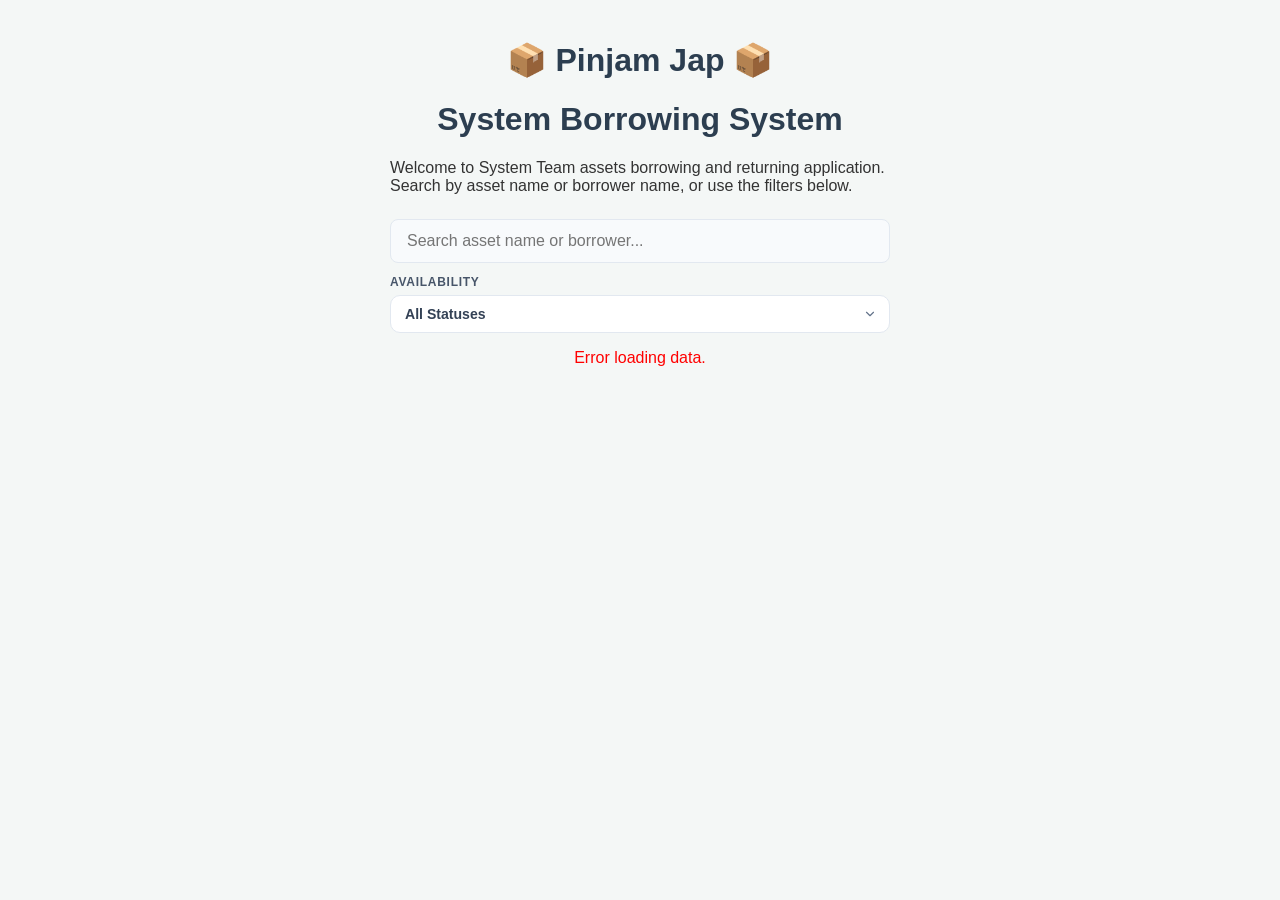
<file: index.html>
<!DOCTYPE html>
<html lang="en">

<head>
    <meta charset="UTF-8">
    <meta name="viewport" content="width=device-width, initial-scale=1.0">
    <title>Department Assets</title>
    <link rel="stylesheet" href="css/style.css">
</head>

<body>
    <div class="container">
        <h1>📦 Pinjam Jap 📦</h1>
        <h1>System Borrowing System</h1>
        <p>Welcome to System Team assets borrowing and returning application. Search by asset name or borrower name, or
            use the filters below.</p>
        <div style="margin-bottom: 12px;">
            <input type="text" id="asset-search" placeholder="Search asset name or borrower..."
                style="margin-bottom: 0;">
        </div>

        <div class="filters-row">
            <div class="filter-group">
                <label for="status-filter" class="filter-label">Availability</label>
                <select id="status-filter" class="filter-select">
                    <option value="all">All Statuses</option>
                    <option value="available">✅ Available</option>
                    <option value="borrowed">🔒 Borrowed</option>
                </select>
            </div>

            <div class="filter-group" id="category-filter-group" style="display:none;">
                <label for="category-filter" class="filter-label">Category</label>
                <select id="category-filter" class="filter-select">
                    <option value="all">All Categories</option>
                </select>
            </div>
        </div>

        <div id="asset-count" class="asset-count"></div>

        <div id="asset-list"></div>
    </div>

    <script src="js/app.js"></script>
</body>

</html>
</file>
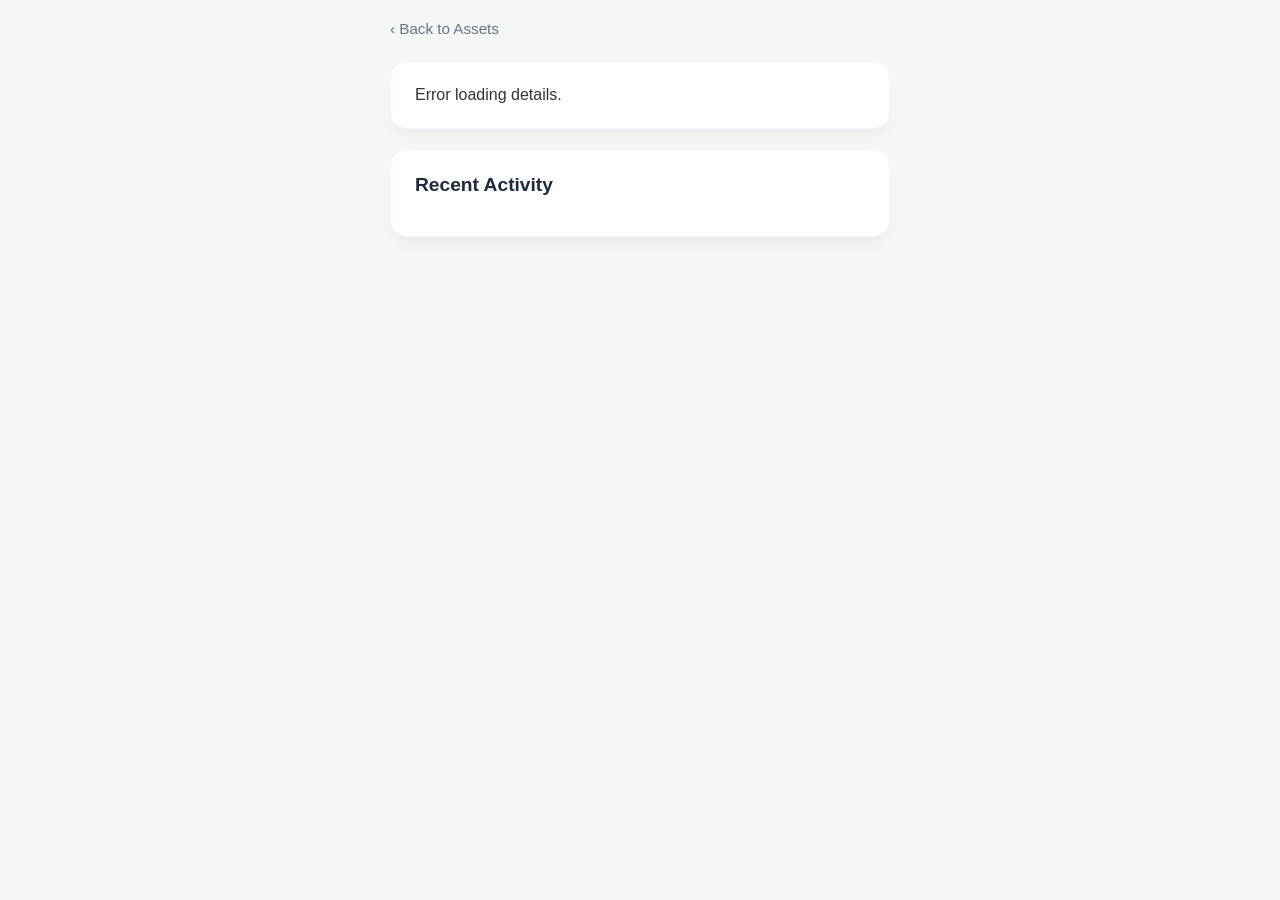
<file: asset.html>
<!DOCTYPE html>
<html lang="en">

<head>
    <meta charset="UTF-8">
    <meta name="viewport" content="width=device-width, initial-scale=1.0">
    <title>Asset Details | Department Assets</title>
    <link rel="stylesheet" href="css/style.css">
</head>

<body>
    <div class="container">
        <div class="nav-header">
            <a href="index.html" class="back-link">
                ‹ Back to Assets
            </a>
        </div>

        <div class="card asset-hero" id="asset-info">
            <div class="loader-spinner"></div>
            <p style="text-align: center;">Fetching details...</p>
        </div>

        <div id="borrow-section" class="card action-card borrow" style="display:none;">
            <div class="card-header">
                <h3>Borrow Asset</h3>
                <p>Enter your details below to check out this item.</p>
            </div>

            <div class="input-group">
                <label>Staff ID</label>
                <input type="text" id="staff-id" placeholder="e.g. S004000000">
            </div>

            <div class="input-group">
                <label>Full Name</label>
                <input type="text" id="staff-name" placeholder="Nama">
            </div>

            <div class="input-group">
                <label>Team</label>
                <input type="text" id="staff-team" placeholder="e.g. System">
            </div>

            <div class="input-group">
                <label>Borrow Date</label>
                <input type="date" id="borrow-date">
            </div>

            <button id="confirm-borrow-btn">Confirm Borrow</button>
        </div>

        <div id="return-section" class="card action-card return" style="display:none;">
            <div class="card-header">
                <h3>Return Asset</h3>
                <p>Verify your details to return this item.</p>
            </div>

            <div class="borrower-info">
                <label>Currently held by</label>
                <div id="borrower-display" class="highlight-text"></div>
            </div>

            <div class="input-group">
                <label>Staff ID</label>
                <input type="text" id="verify-staff-id" placeholder="Enter your ID to Return">
            </div>

            <button id="return-btn">Return Item</button>
        </div>

        <div class="card history-card">
            <div class="card-header" style="margin-bottom: 16px;">
                <h3 style="font-size: 1.2rem;">Recent Activity</h3>
            </div>
            <div id="history-list" class="timeline"></div>
        </div>
    </div>

    <script src="js/app.js"></script>
</body>

</html>
</file>
<file: css/style.css>
:root {
    --primary: #3b82f6;
    --primary-hover: #2563eb;
    --success: #10b981;
    --warning: #f59e0b;
    --text-muted: #64748b;
    --bg-light: #f8fafc;
    --border-color: #e2e8f0;
}

/* --- Modern App Styling --- */
body {
    font-family: 'Segoe UI', Roboto, Helvetica, Arial, sans-serif;
    background-color: #f4f7f6;
    margin: 0;
    padding: 20px;
    color: #333;
    display: flex;
    justify-content: center;
}

.container {
    max-width: 500px;
    width: 100%;
}

h1, h2, h3 {
    color: #2c3e50;
    text-align: center;
}

/* --- Asset Cards --- */
.card {
    background: white;
    border-radius: 12px;
    padding: 20px;
    margin-bottom: 15px;
    box-shadow: 0 4px 6px rgba(0,0,0,0.05);
    border: 1px solid #e0e0e0;
    transition: transform 0.2s;
}

.card:active {
    transform: scale(0.98);
}

/* --- Status Badges --- */
.badge {
    padding: 4px 10px;
    border-radius: 20px;
    font-size: 0.8em;
    font-weight: bold;
    text-transform: uppercase;
}

.available { background-color: #d1fae5; color: #065f46; }
.borrowed { background-color: #fee2e2; color: #991b1b; }

/* --- Forms & Inputs --- */
input {
    width: 100%;
    padding: 12px;
    margin: 8px 0 15px 0;
    display: inline-block;
    border: 1px solid #ccc;
    border-radius: 8px;
    box-sizing: border-box;
    font-size: 16px; /* Prevents auto-zoom on iPhone */
}

/* --- Buttons --- */
button {
    width: 100%;
    padding: 14px;
    border: none;
    border-radius: 8px;
    font-size: 16px;
    font-weight: bold;
    cursor: pointer;
    transition: opacity 0.3s;
}

#confirm-borrow-btn { background-color: #10b981; color: white; }
#return-btn { background-color: #f59e0b; color: white; }
button:disabled { background-color: #ccc; }

/* --- History Section --- */
.history-item {
    border-left: 4px solid #3b82f6;
    background: #eff6ff;
    padding: 10px;
    margin-top: 10px;
    border-radius: 0 8px 8px 0;
}

/* Styling for labels above inputs */
label {
    display: block;
    font-size: 0.85em;
    font-weight: bold;
    color: #64748b;
    margin-bottom: 2px;
    text-align: left;
}

/* Add some padding to the Info card */
#asset-info h2 {
    margin: 0 0 5px 0;
    text-align: left;
}

#asset-info p {
    margin: 0;
    color: #64748b;
}

/* History styling */
.history-item {
    border-bottom: 1px solid #edf2f7;
    padding: 12px 0;
}

.history-item:last-child {
    border-bottom: none;
}

/* --- Modern Navigation --- */
.nav-header {
    margin-bottom: 24px;
}

.back-link {
    text-decoration: none;
    color: #64748b;
    font-size: 0.95rem;
    font-weight: 500;
    display: flex;
    align-items: center;
    gap: 8px;
    transition: color 0.2s;
}

.back-link:hover {
    color: #3b82f6;
}

/* --- Improved Card Design --- */
.card {
    background: #ffffff;
    border-radius: 16px; /* Smoother corners */
    padding: 24px;
    margin-bottom: 20px;
    box-shadow: 0 10px 15px -3px rgba(0, 0, 0, 0.04), 0 4px 6px -2px rgba(0, 0, 0, 0.02);
    border: 1px solid #f1f5f9;
}

.card-header {
    margin-bottom: 20px;
}

.card-header h3 {
    margin: 0;
    text-align: left;
    font-size: 1.25rem;
    color: #1e293b;
}

.card-header p {
    margin: 4px 0 0 0;
    font-size: 0.85rem;
    color: #94a3b8;
    text-align: left;
}

/* --- Action Specific Borders --- */
.action-card.borrow { border-top: 6px solid #10b981; }
.action-card.return { border-top: 6px solid #f59e0b; }

/* --- Forms & Inputs --- */
.input-group {
    margin-bottom: 16px;
}

label {
    margin-bottom: 6px;
    font-size: 0.8rem;
    letter-spacing: 0.025em;
    color: #475569;
}

input {
    background-color: #f8fafc;
    border: 1px solid #e2e8f0;
    padding: 12px 16px;
    transition: all 0.2s;
}

input:focus {
    outline: none;
    border-color: #3b82f6;
    background-color: #fff;
    box-shadow: 0 0 0 4px rgba(59, 130, 246, 0.1);
}

/* --- Date Input Fix (iPhone overflow) --- */
input[type="date"] {
    -webkit-appearance: none;
    -moz-appearance: none;
    appearance: none;
    width: 100%;
    max-width: 100%;
    box-sizing: border-box;
    min-height: 48px;
}

/* --- Borrower Display Box --- */
.borrower-info {
    background: #fffbeb;
    padding: 16px;
    border-radius: 12px;
    margin-bottom: 20px;
}

.highlight-text {
    font-weight: 600;
    color: #92400e;
    font-size: 1rem;
}

/* --- History Items --- */
.history-item {
    border-left: 3px solid #e2e8f0;
    padding-left: 16px;
    margin-bottom: 16px;
    background: none;
    border-radius: 0;
}

/* Buttons with Hover Effects */
button {
    box-shadow: 0 4px 6px -1px rgba(0, 0, 0, 0.1);
}

button:hover {
    filter: brightness(1.05);
}

/* --- Loader Spinner --- */
.loader-spinner {
    border: 3px solid #f3f3f3;
    border-top: 3px solid var(--primary);
    border-radius: 50%;
    width: 24px;
    height: 24px;
    animation: spin 1s linear infinite;
    margin: 20px auto;
}

@keyframes spin {
    0% { transform: rotate(0deg); }
    100% { transform: rotate(360deg); }
}

/* --- Filter Section (Dropdown Row) --- */
.filters-row {
    display: flex;
    gap: 12px;
    margin-bottom: 16px;
}

.filter-group {
    flex: 1;
}

.filter-label {
    display: block;
    font-size: 0.75rem;
    font-weight: 700;
    color: #475569;
    text-transform: uppercase;
    letter-spacing: 0.06em;
    margin-bottom: 6px;
}

.filter-select {
    width: 100%;
    padding: 10px 14px;
    font-size: 0.88rem;
    font-weight: 600;
    color: #334155;
    background-color: #ffffff;
    border: 1.5px solid #e2e8f0;
    border-radius: 10px;
    cursor: pointer;
    transition: all 0.2s ease;
    box-sizing: border-box;
    appearance: none;
    -webkit-appearance: none;
    -moz-appearance: none;
    background-image: url("data:image/svg+xml;charset=UTF-8,%3Csvg xmlns='http://www.w3.org/2000/svg' width='24' height='24' viewBox='0 0 24 24' fill='none' stroke='%2364748b' stroke-width='2' stroke-linecap='round' stroke-linejoin='round'%3E%3Cpolyline points='6 9 12 15 18 9'%3E%3C/polyline%3E%3C/svg%3E");
    background-repeat: no-repeat;
    background-position: right 12px center;
    background-size: 14px;
    padding-right: 32px;
}

.filter-select:focus {
    outline: none;
    border-color: #3b82f6;
    background-color: #fff;
    box-shadow: 0 0 0 3px rgba(59, 130, 246, 0.1);
}

/* --- Asset Count Indicator --- */
.asset-count {
    font-size: 0.8rem;
    color: #94a3b8;
    text-align: center;
    margin-bottom: 12px;
    font-weight: 500;
}

/* --- Category Tag on Cards --- */
.asset-category-tag {
    display: inline-block;
    background: #f0f9ff;
    color: #0369a1;
    font-size: 0.72rem;
    font-weight: 600;
    padding: 3px 10px;
    border-radius: 100px;
    margin: 8px 0 4px 0;
    letter-spacing: 0.02em;
    border: 1px solid #bae6fd;
}

/* --- Borrower Tag on Cards --- */
.borrower-tag {
    font-size: 0.8rem;
    color: #92400e;
    margin: 4px 0 8px 0;
    font-weight: 500;
}

/* --- Interactive Asset Cards --- */
.asset-card {
    display: flex;
    justify-content: space-between;
    align-items: center;
    text-decoration: none;
    color: inherit;
    transition: transform 0.2s, box-shadow 0.2s, border-color 0.2s;
    cursor: pointer;
    gap: 16px;
}

.asset-card:hover {
    transform: translateY(-2px);
    box-shadow: 0 10px 20px rgba(0, 0, 0, 0.06), 0 3px 6px rgba(0, 0, 0, 0.03);
    border-color: #cbd5e1;
}

.asset-card:active {
    transform: scale(0.98);
}

.asset-card .card-left {
    flex: 1;
    min-width: 0;
    display: flex;
    flex-direction: column;
    gap: 4px;
}

.asset-card .asset-name {
    font-size: 1.1rem;
    color: #1e293b;
    font-weight: 600;
    line-height: 1.3;
    text-align: left;
}

.asset-card .borrower-tag {
    margin: 0;
    font-size: 0.82rem;
    color: #92400e;
    font-weight: 500;
    text-align: left;
}

.asset-card .card-right {
    flex-shrink: 0;
    display: flex;
    flex-direction: column;
    align-items: flex-end;
    gap: 6px;
}

.asset-card .tap-to-view {
    color: var(--primary);
    font-weight: 600;
    font-size: 0.8rem;
    display: inline-flex;
    align-items: center;
    gap: 4px;
    opacity: 0.85;
    transition: opacity 0.2s, transform 0.2s;
}

.asset-card:hover .tap-to-view {
    opacity: 1;
    transform: translateX(2px);
}

/* --- Mobile Responsive --- */
@media (max-width: 600px) {
    body {
        padding: 12px;
        padding-top: env(safe-area-inset-top, 12px);
        padding-bottom: env(safe-area-inset-bottom, 12px);
    }

    .container {
        max-width: 100%;
    }

    h1 {
        font-size: 1.35rem;
    }

    .card {
        padding: 16px;
        margin-bottom: 12px;
        border-radius: 12px;
    }

    .card-header h3 {
        font-size: 1.1rem;
    }

    button {
        padding: 14px;
        font-size: 15px;
        border-radius: 10px;
    }

    input {
        padding: 12px 14px;
        font-size: 16px; /* Prevents auto-zoom on iOS */
    }

    .badge {
        font-size: 0.7em;
        padding: 3px 8px;
    }

    .borrower-info {
        padding: 12px;
    }

    .nav-header {
        margin-bottom: 16px;
    }

    .filters-row {
        gap: 8px;
    }

    .filter-select {
        padding: 8px 10px;
        font-size: 0.82rem;
        background-position: right 8px center;
        padding-right: 24px;
    }
}
</file>
